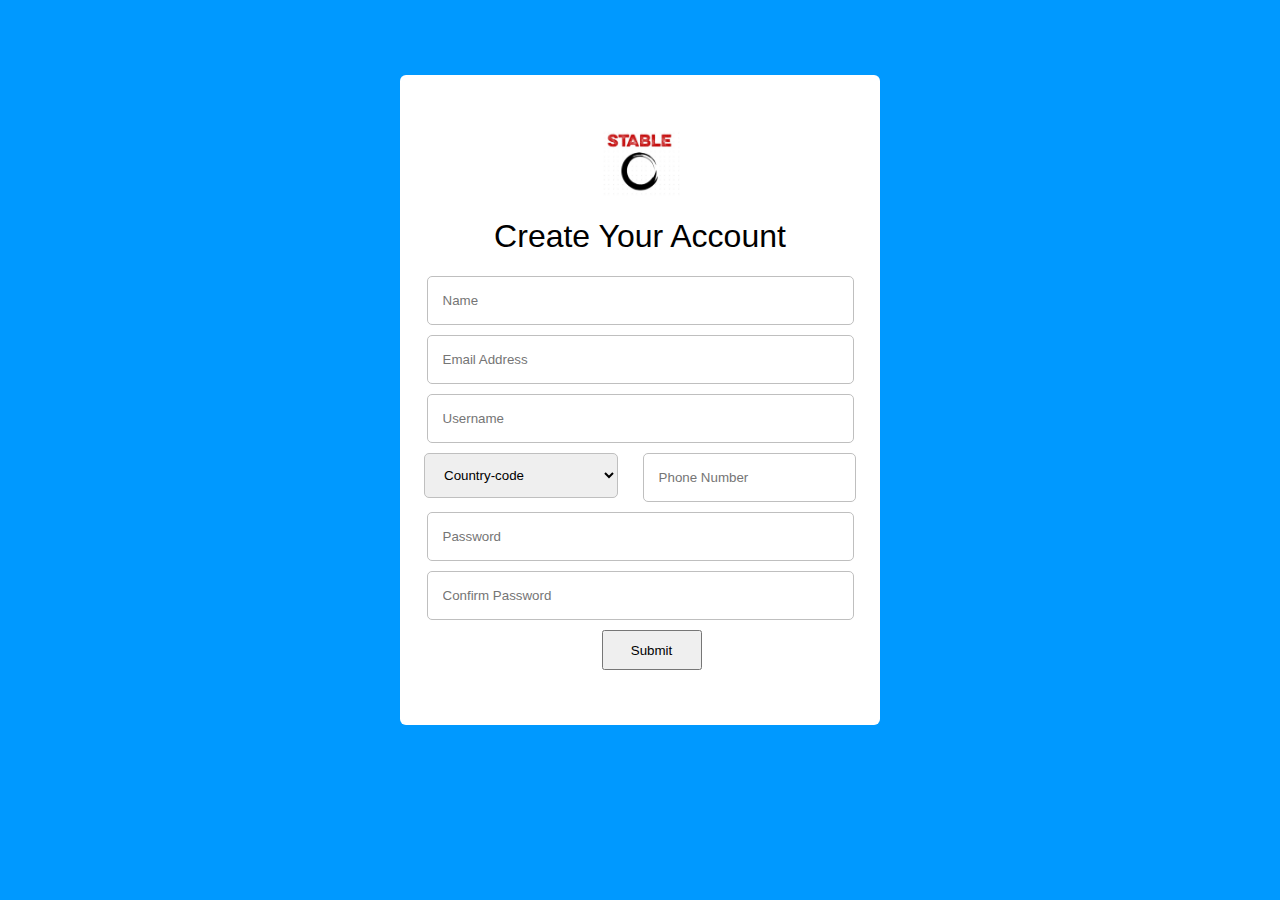
<file: index.html>
<!DOCTYPE html>
<html lang="en">
<head>
    <meta charset="UTF-8">
    <meta http-equiv="X-UA-Compatible" content="IE=edge">
    <meta name="viewport" content="width=device-width, initial-scale=1.0">
    <title>Home</title>
    <link rel="stylesheet" href="css/main.css">
</head>
<body>

    <form method="post">
        <img src="img/logo/Annotation 2022-06-26 144531.jpg" alt="">
        <h1>Create Your Account</h1>
        <input type="text" placeholder="Name" name="name">
        <input type="email" placeholder="Email Address" name="email">
        <input type="text" placeholder="Username" name="username">
        <div class="inner-form">
            <select value="Country-code" name="country-code">
                <option disabled selected>Country-code</option>
            </select>
            <input type="number" placeholder="Phone Number" name="number" class="half">
        </div>
        <input type="password" placeholder="Password" name="password">
        <input type="password"  placeholder="Confirm Password" name="confirm-password">
        <button type="Submit">Submit</button>
    </form>

<script src="js/register.js"></script>
</body>
</html>
</file>
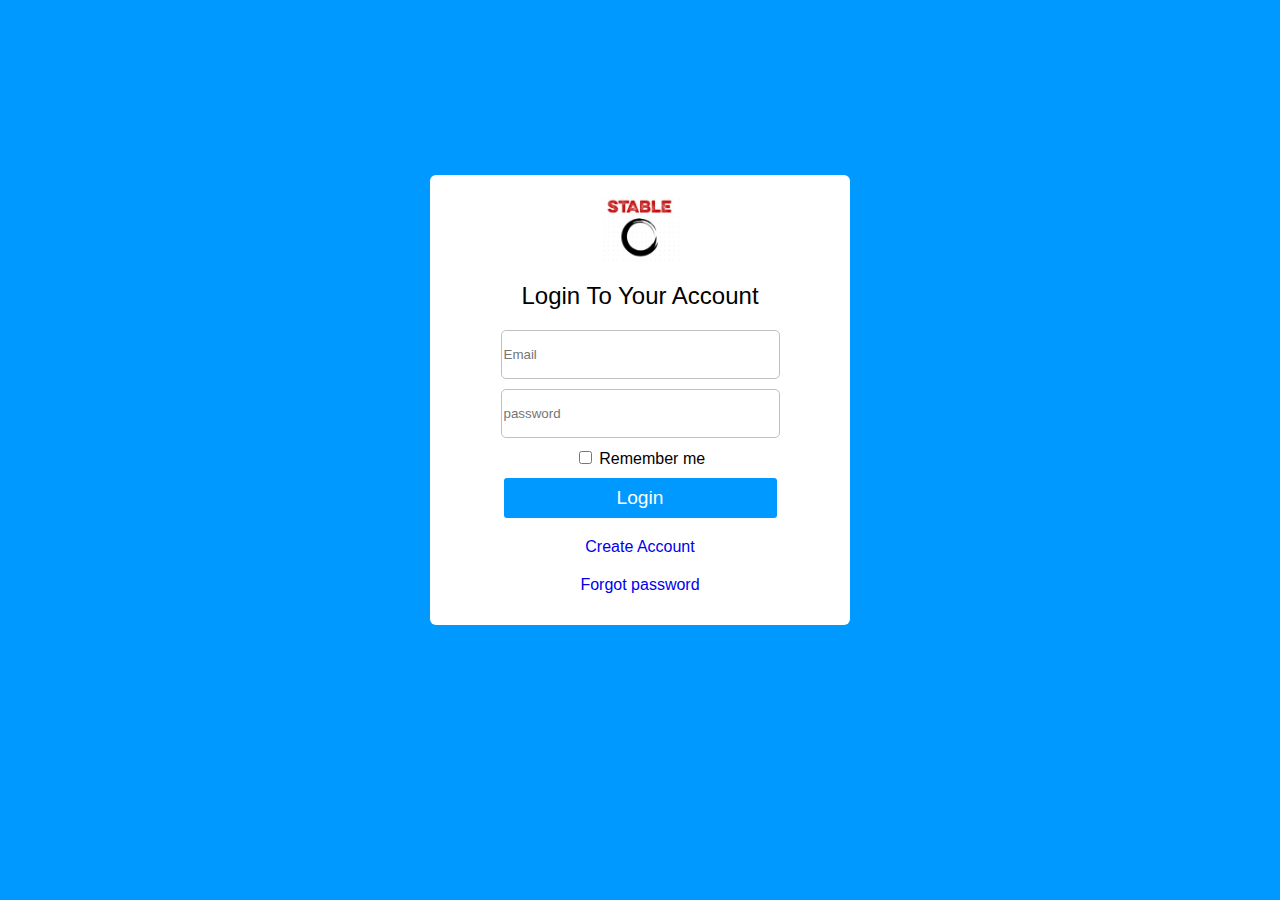
<file: login.html>
<!DOCTYPE html>
<html lang="en">
<head>
    <meta charset="UTF-8">
    <meta http-equiv="X-UA-Compatible" content="IE=edge">
    <meta name="viewport" content="width=device-width, initial-scale=1.0">
    <title>Login</title>
    <link rel="stylesheet" href="css/login.css">
</head>
<body>
    <form action="#" method="post">
        <img src="img/logo/Annotation 2022-06-26 144531.jpg" alt="">
        <h2>Login To Your Account</h2>
        <input class="fields" type="text" placeholder="Email" name="email">
        <input class="fields"  type="password" placeholder="password" name="password" name="password">
        <div>
            <input type="checkbox" name="remember-me" class="check-box">
            <label for="">Remember me</label>
        </div>
        <button type="Submit">Login</button>
        <a href="#">Create Account</a>
        <a href="#">Forgot password</a>
    </form>
</body>
</html>
</file>
<file: css/main.css>
body{
    font-family: 'Segoe UI', Tahoma, Geneva, Verdana, sans-serif;
    margin: 0px;
    display: flex;
    align-items: center;
    justify-content: center;
    height: 800px;
    background-color: rgb(0, 153, 255);
}

form{
    display: flex;
    flex-direction: column;
    width: 480px;
    justify-content: center;
    align-items: center;
    background-color: white;
    border-radius: 6px;
    height: 650px;
    flex-wrap: wrap;
}

form h1{
    font-weight: 400;
}

form img{
    width: 80px;
}

form .inner-form{
    display: flex;
    width: 90%;
    justify-content: space-between;
}

form input{
    height: 45px;
    width: 85%;
    margin-bottom: 10px;
    border: 1px solid rgb(191, 191, 191);
    border-radius: 5px;
    padding-left: 15px;
}

form select{
    height: 45px;
    width: 45%;
    margin-bottom: 10px;
    border: 1px solid rgb(191, 191, 191);
    border-radius: 5px;
    padding-left: 15px;
}

form .half{
    width: 45%;
}

form button{
    width: 100px;
    height: 40px;
    align-self: center;
    margin-left: 23px;
}
</file>
<file: css/login.css>
body{
    font-family: 'Segoe UI', Tahoma, Geneva, Verdana, sans-serif;
    margin: 0px;
    display: flex;
    align-items: center;
    justify-content: center;
    height: 800px;
    background-color: rgb(0, 153, 255);
}

form{
    display: flex;
    flex-direction: column;
    width: 420px;
    justify-content: center;
    align-items: center;
    background-color: white;
    border-radius: 6px;
    height: 450px;
    flex-wrap: wrap;
}

form h2{
    font-weight: 400;
}

form img{
    width: 80px;
}

form .fields{
    width: 65%;
    height: 45px;
    border-radius: 5px;
    margin-bottom: 10px;
    border: 1px solid rgb(191, 191, 191);
}

.check-box:hover{
    background-color: rgb(191, 191, 191);
}

button{
    width: 65%;
    height: 40px ;
    margin: 10px 0px;
    border: 0px;
    background-color: rgb(0, 153, 255);
    font-size: larger;
    color: white;
    border-radius: 3px;
}

a{
    text-decoration: none;
    margin: 10px 0px;
}
</file>
